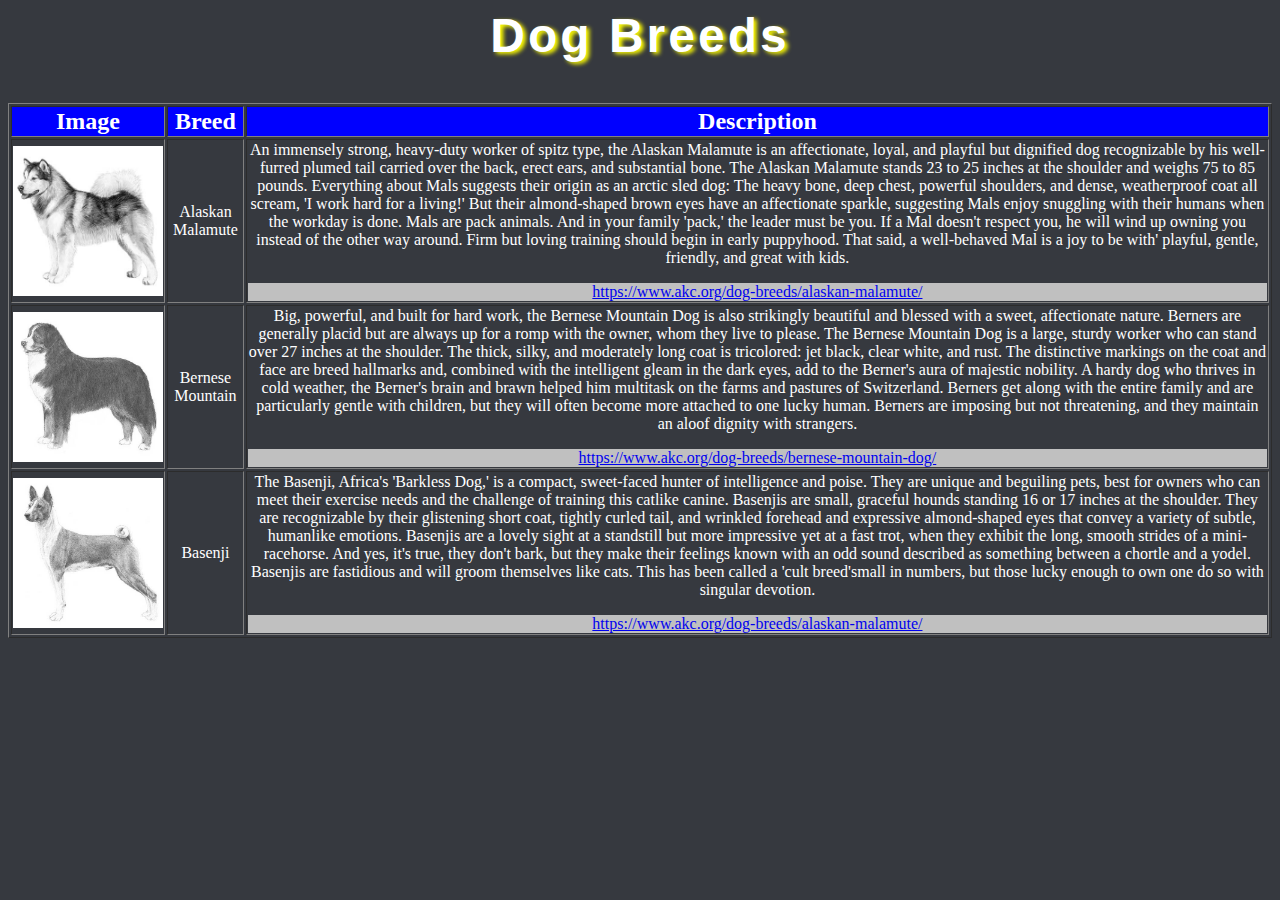
<file: index.html>
<html>
<head>
	<title>Dog Breeds</title>
	<link rel="stylesheet" type="text/css" href="dogbreeds.css">
</head>
<body class="background">
	 
	<center><h2 id="title">Dog Breeds</h2></center>
	<center>
	<table border="1">
		<tr>
			<td colspan="1" class="class1" id="title2"><b>Image</td>
			<td colspan="1" class="class1" id="title2"><b>Breed</td>
			<td colspan="1" class="class1" id="title2"><b>Description</td>
		</tr>
		<tr>
			<td><a href="https://www.akc.org/dog-breeds/alaskan-malamute/" target="blank"><img src="Alaskan-Malamute-illustration.jpg" width="150" height="150"></td>
				<td class="class1" id="fontname">Alaskan Malamute</td>
				<td class="class1"> 
					An immensely strong, heavy-duty worker of spitz type, the Alaskan Malamute is an affectionate, loyal, and playful but dignified dog recognizable by his well-furred plumed tail carried over the back, erect ears, and substantial bone. The Alaskan Malamute stands 23 to 25 inches at the shoulder and weighs 75 to 85 pounds. Everything about Mals suggests their origin as an arctic sled dog: The heavy bone, deep chest, powerful shoulders, and dense, weatherproof coat all scream, 'I work hard for a living!' But their almond-shaped brown eyes have an affectionate sparkle, suggesting Mals enjoy snuggling with their humans when the workday is done. Mals are pack animals. And in your family 'pack,' the leader must be you. If a Mal doesn't respect you, he will wind up owning you instead of the other way around. Firm but loving training should begin in early puppyhood. That said, a well-behaved Mal is a joy to be with' playful, gentle, friendly, and great with kids.
					<p id="reference"><a href="https://www.akc.org/dog-breeds/alaskan-malamute/" target="blank">https://www.akc.org/dog-breeds/alaskan-malamute/</p>
				 </td>
		</tr>
		<tr>
			<td><a href="https://www.akc.org/dog-breeds/bernese-mountain-dog/" target="blank"><img src="Bernese-Mountain-Dog-Illo-2.jpg" width="150" height="150"></td> 
				<td class="class1" id="fontname">Bernese Mountain</td>
			<td class="class1">
				Big, powerful, and built for hard work, the Bernese Mountain Dog is also strikingly beautiful and blessed with a sweet, affectionate nature. Berners are generally placid but are always up for a romp with the owner, whom they live to please. The Bernese Mountain Dog is a large, sturdy worker who can stand over 27 inches at the shoulder. The thick, silky, and moderately long coat is tricolored: jet black, clear white, and rust. The distinctive markings on the coat and face are breed hallmarks and, combined with the intelligent gleam in the dark eyes, add to the Berner's aura of majestic nobility. A hardy dog who thrives in cold weather, the Berner's brain and brawn helped him multitask on the farms and pastures of Switzerland. Berners get along with the entire family and are particularly gentle with children, but they will often become more attached to one lucky human. Berners are imposing but not threatening, and they maintain an aloof dignity with strangers.
				<p id="reference"><a href="https://www.akc.org/dog-breeds/bernese-mountain-dog/" target="blank">https://www.akc.org/dog-breeds/bernese-mountain-dog/</p>
			 </td>
			 
				 
		</tr>
		<tr>
			<td><a href="https://www.akc.org/dog-breeds/basenji/" target="blank"><img src="Basenji-Illo-2.jpg" width="150" height="150">
			</td>
				<td class="class1" id="fontname">Basenji</td>
				<td class="class1"> 
					The Basenji, Africa's 'Barkless Dog,' is a compact, sweet-faced hunter of intelligence and poise. They are unique and beguiling pets, best for owners who can meet their exercise needs and the challenge of training this catlike canine. Basenjis are small, graceful hounds standing 16 or 17 inches at the shoulder. They are recognizable by their glistening short coat, tightly curled tail, and wrinkled forehead and expressive almond-shaped eyes that convey a variety of subtle, humanlike emotions. Basenjis are a lovely sight at a standstill but more impressive yet at a fast trot, when they exhibit the long, smooth strides of a mini-racehorse. And yes, it's true, they don't bark, but they make their feelings known with an odd sound described as something between a chortle and a yodel. Basenjis are fastidious and will groom themselves like cats. This has been called a 'cult breed'small in numbers, but those lucky enough to own one do so with singular devotion.
					<p id="reference"><a href="https://www.akc.org/dog-breeds/alaskan-malamute/" target="blank">https://www.akc.org/dog-breeds/alaskan-malamute/</p>
				 </td>
		</tr>
	</table>
	</center>


</body>
</html>
</file>
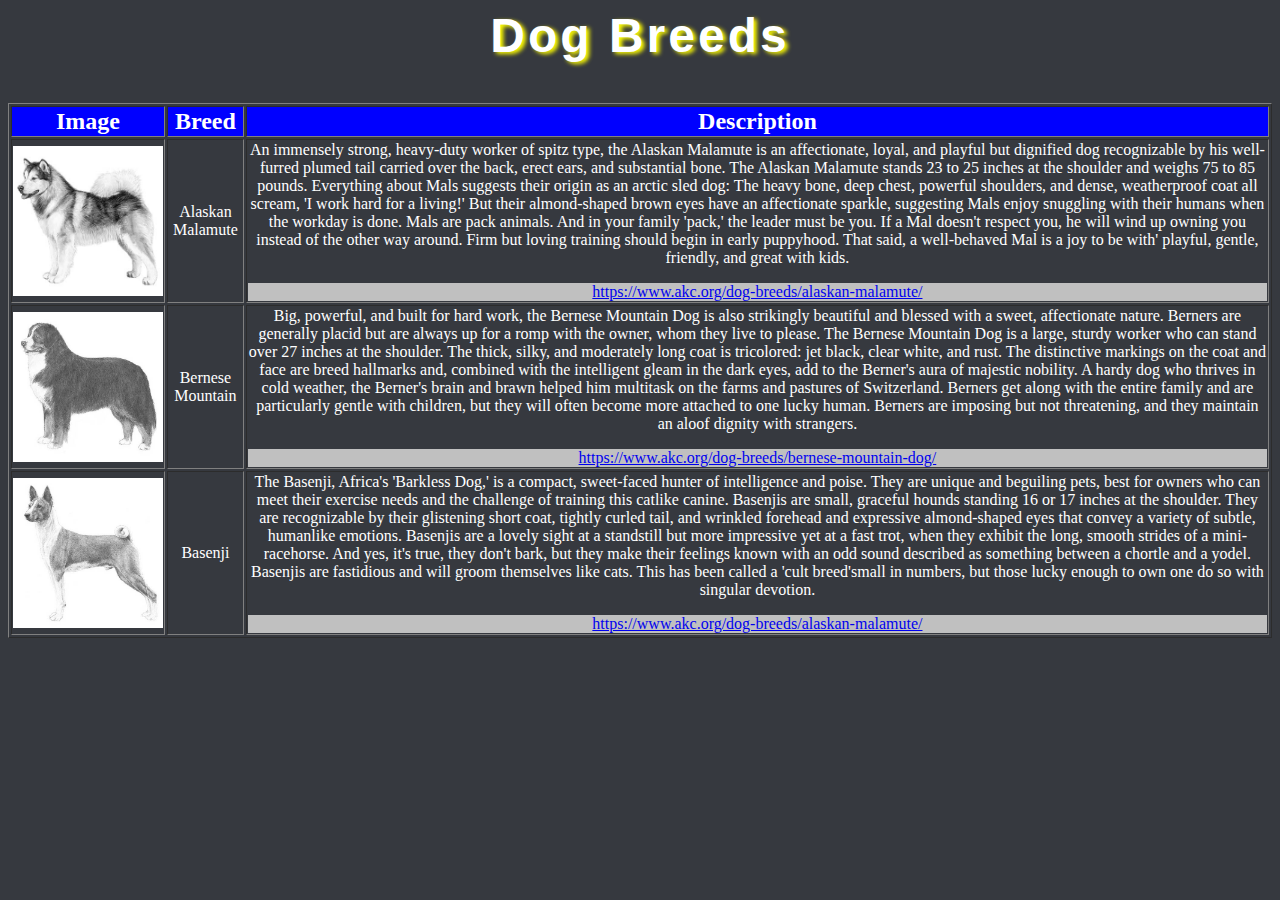
<file: GH_ICT9RubyQ2SW1_Samar_Jan Aldrin.html>
<html>
<head>
	<title>Dog Breeds</title>
	<link rel="stylesheet" type="text/css" href="dogbreeds.css">
</head>
<body class="background">
	 
	<center><h2 id="title">Dog Breeds</h2></center>
	<center>
	<table border="1">
		<tr>
			<td colspan="1" class="class1" id="title2"><b>Image</td>
			<td colspan="1" class="class1" id="title2"><b>Breed</td>
			<td colspan="1" class="class1" id="title2"><b>Description</td>
		</tr>
		<tr>
			<td><a href="https://www.akc.org/dog-breeds/alaskan-malamute/" target="blank"><img src="Alaskan-Malamute-illustration.jpg" width="150" height="150"></td>
				<td class="class1" id="fontname">Alaskan Malamute</td>
				<td class="class1"> 
					An immensely strong, heavy-duty worker of spitz type, the Alaskan Malamute is an affectionate, loyal, and playful but dignified dog recognizable by his well-furred plumed tail carried over the back, erect ears, and substantial bone. The Alaskan Malamute stands 23 to 25 inches at the shoulder and weighs 75 to 85 pounds. Everything about Mals suggests their origin as an arctic sled dog: The heavy bone, deep chest, powerful shoulders, and dense, weatherproof coat all scream, 'I work hard for a living!' But their almond-shaped brown eyes have an affectionate sparkle, suggesting Mals enjoy snuggling with their humans when the workday is done. Mals are pack animals. And in your family 'pack,' the leader must be you. If a Mal doesn't respect you, he will wind up owning you instead of the other way around. Firm but loving training should begin in early puppyhood. That said, a well-behaved Mal is a joy to be with' playful, gentle, friendly, and great with kids.
					<p id="reference"><a href="https://www.akc.org/dog-breeds/alaskan-malamute/" target="blank">https://www.akc.org/dog-breeds/alaskan-malamute/</p>
				 </td>
		</tr>
		<tr>
			<td><a href="https://www.akc.org/dog-breeds/bernese-mountain-dog/" target="blank"><img src="Bernese-Mountain-Dog-Illo-2.jpg" width="150" height="150"></td> 
				<td class="class1" id="fontname">Bernese Mountain</td>
			<td class="class1">
				Big, powerful, and built for hard work, the Bernese Mountain Dog is also strikingly beautiful and blessed with a sweet, affectionate nature. Berners are generally placid but are always up for a romp with the owner, whom they live to please. The Bernese Mountain Dog is a large, sturdy worker who can stand over 27 inches at the shoulder. The thick, silky, and moderately long coat is tricolored: jet black, clear white, and rust. The distinctive markings on the coat and face are breed hallmarks and, combined with the intelligent gleam in the dark eyes, add to the Berner's aura of majestic nobility. A hardy dog who thrives in cold weather, the Berner's brain and brawn helped him multitask on the farms and pastures of Switzerland. Berners get along with the entire family and are particularly gentle with children, but they will often become more attached to one lucky human. Berners are imposing but not threatening, and they maintain an aloof dignity with strangers.
				<p id="reference"><a href="https://www.akc.org/dog-breeds/bernese-mountain-dog/" target="blank">https://www.akc.org/dog-breeds/bernese-mountain-dog/</p>
			 </td>
			 
				 
		</tr>
		<tr>
			<td><a href="https://www.akc.org/dog-breeds/basenji/" target="blank"><img src="Basenji-Illo-2.jpg" width="150" height="150">
			</td>
				<td class="class1" id="fontname">Basenji</td>
				<td class="class1"> 
					The Basenji, Africa's 'Barkless Dog,' is a compact, sweet-faced hunter of intelligence and poise. They are unique and beguiling pets, best for owners who can meet their exercise needs and the challenge of training this catlike canine. Basenjis are small, graceful hounds standing 16 or 17 inches at the shoulder. They are recognizable by their glistening short coat, tightly curled tail, and wrinkled forehead and expressive almond-shaped eyes that convey a variety of subtle, humanlike emotions. Basenjis are a lovely sight at a standstill but more impressive yet at a fast trot, when they exhibit the long, smooth strides of a mini-racehorse. And yes, it's true, they don't bark, but they make their feelings known with an odd sound described as something between a chortle and a yodel. Basenjis are fastidious and will groom themselves like cats. This has been called a 'cult breed'small in numbers, but those lucky enough to own one do so with singular devotion.
					<p id="reference"><a href="https://www.akc.org/dog-breeds/alaskan-malamute/" target="blank">https://www.akc.org/dog-breeds/alaskan-malamute/</p>
				 </td>
		</tr>
	</table>
	</center>


</body>
</html>
</file>
<file: dogbreeds.css>
.class1 {
			font-family: Times New Roman;
			color: white;
			text-align: center;
		}
		#title {
			font-family: Arial;
			font-size: 48;
			text-transform: capitalize;
			letter-spacing: 3;
			color: white;
			text-shadow: 3px 2px 4px yellow;

		}
		#fontname {
			font-family: Broadway;
		}
		.background {
			background-color: #36393F
		}
		#title2 {
			background-color: Blue;
			text-align: center;
			font-size: 24;
		}
		#reference {
			background-color: silver
		}
</file>
